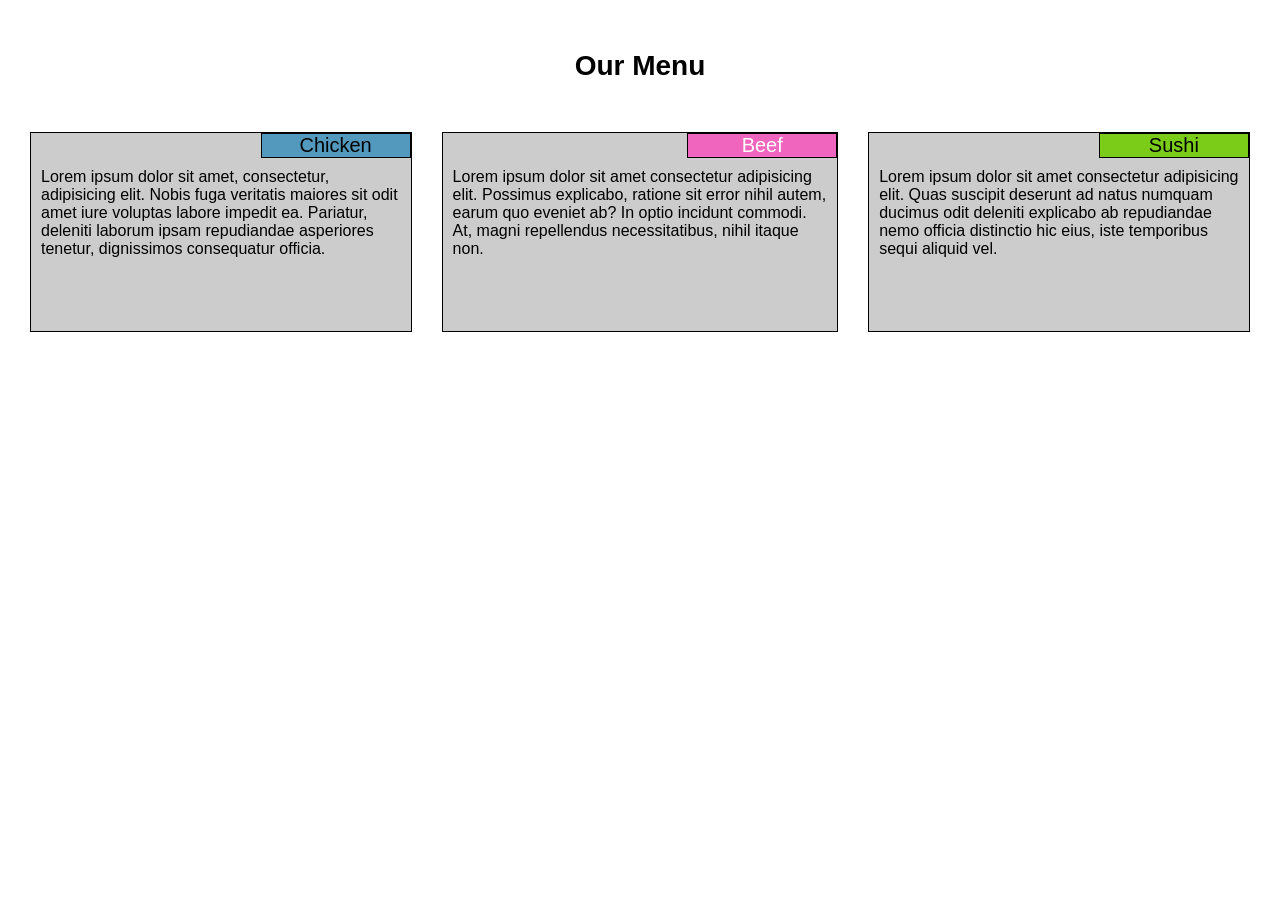
<file: mysol_mod2/index.html>
<!DOCTYPE html>
<html>
<head>
	<meta charset="utf-8">
	<meta name="viewport" content="width=device-width, initial-scale=1">

	<title>Assignment Solution for Module 2</title>
<link rel="stylesheet" href="css/style.css">

</head>
<body>
	<h1> Our Menu </h1>

	<section class="row">
		<section class="S1">
			<div id="div1">
				<p id="title1" class="title">Chicken</p>
			  	<p class="content">Lorem ipsum dolor sit amet, consectetur, adipisicing elit. Nobis fuga veritatis maiores sit odit amet iure voluptas labore impedit ea. Pariatur, deleniti laborum ipsam repudiandae asperiores tenetur, dignissimos consequatur officia.</p>
			</div>
		</section>
		<section class="S2">
			<div id="div2">
				<p id="title2" class="title">Beef</p>
			  	<p class="content">Lorem ipsum dolor sit amet consectetur adipisicing elit. Possimus explicabo, ratione sit error nihil autem, earum quo eveniet ab? In optio incidunt commodi. At, magni repellendus necessitatibus, nihil itaque non.</p>
			</div>
		</section>
		<section class="S3">
			<div id="div3">
				<p id="title3" class="title">Sushi</p>
			  	<p class="content">Lorem ipsum dolor sit amet consectetur adipisicing elit. Quas suscipit deserunt ad natus numquam ducimus odit deleniti explicabo ab repudiandae nemo officia distinctio hic eius, iste temporibus sequi aliquid vel.</p>
			</div>
		</section>
	</section>
</body>
</html>
</file>
<file: mysol_mod2/css/style.css>
*{
	box-sizing: border-box;
	margin: 0;
  	padding: 0;
  	font-family: "Trebuchet MS", Helvetica, sans-serif;
  	
  }


h1 {
	font-size: 175%;
	text-align: center;
	margin-top: 50px;
	margin-bottom: 20px;
}
section {
	width: 100%;
}
div {
  	background-color: #cccccc;
  	height: 200px;
  	margin: 30px;
	border: 1px solid black;
	overflow: hidden;
}
p {
	float: right;
}
p.title {
	width: 150px;
	font-size: 125%;
	text-align: center;
	margin: 0px;
	border: 1px solid black;
	
}
#title1 {
	background-color: #5399BE;
}
#title2 {
	color: white;
	background-color: #f066be;
}
#title3 {
	background-color: #7acc19;
}
p.content {
	clear: right;
	padding: 10px;
	font-size: 100%;
}

@media (min-width: 992px) {
	.S1, .S2, .S3 {
		float: left;
		width: 33.33%;
	}
	#div1 {
		margin-right: 15px;
	}
	#div2 {
		margin-left: 15px;
		margin-right: 15px;
	}
	#div3 {
		margin-left: 15px;
	}
}

@media (min-width: 768px) and (max-width: 991px) {
	.S1, .S2 {
		float: left;
		width: 50%;
	}
	.S3 {
		float: left;
	}
	#div1 {
		margin-right: 15px;
	}
	#div2 {
		margin-left: 15px;
	}
	#div3 {
		margin-top: 0px;
	}
}
</file>
